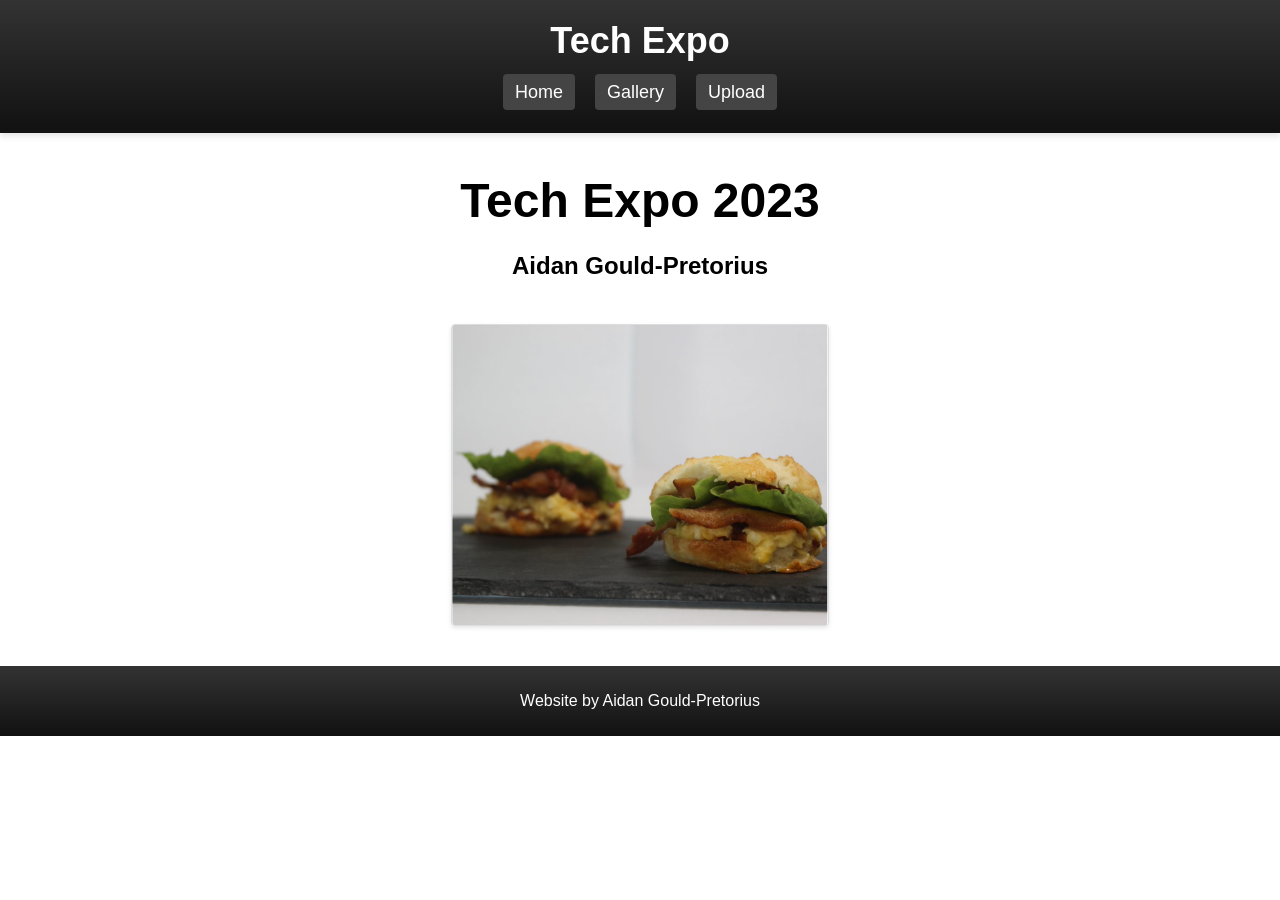
<file: index.html>
<!DOCTYPE html>
<html lang="en">

<head>
    <meta charset="UTF-8">
    <meta name="viewport" content="width=device-width, initial-scale=1.0">
    <title>Tech Expo</title>
    <link rel="stylesheet" href="style.css">
</head>

<body>
    <header>
        <h1>Tech Expo</h1>
        <nav>
            <ul>
                <li><a href="index.html">Home</a></li>
                <li><a href="gallery.php">Gallery</a></li>
                <li><a href="upload.html">Upload</a></li>
            </ul>
        </nav>
    </header>

    <main>
        <h2 class="main-title">Tech Expo 2023<br></h2>
        <h3>Aidan Gould-Pretorius</h3>

        <section class="image-gallery">
            <div class="image-container">
                <img src="\placeholders\baconburger.png" alt="Image 1">
            </div>
        </section>
    </main>

    <footer>
        <p>Website by Aidan Gould-Pretorius</p>
    </footer>
</body>

</html>
</file>
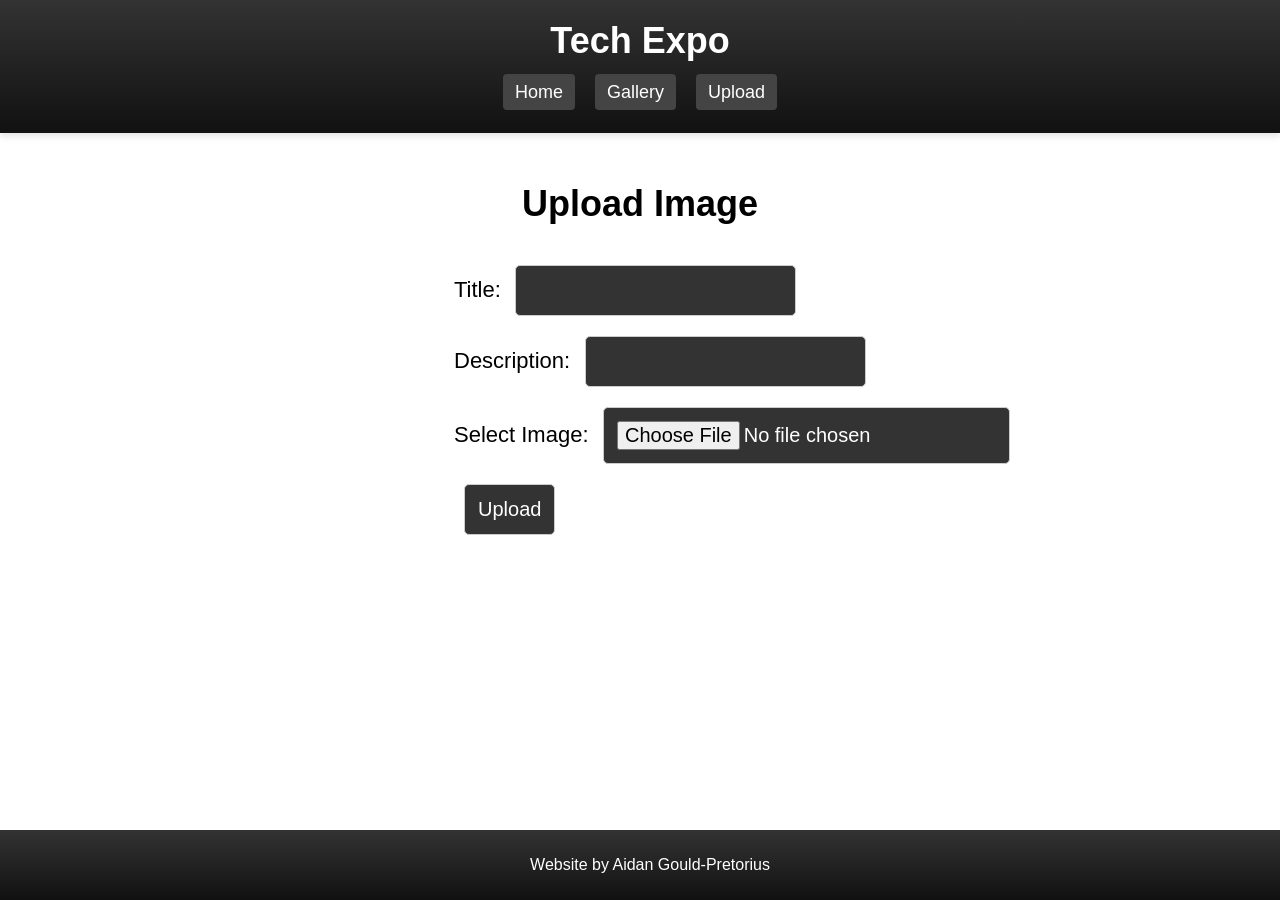
<file: upload-image.html>
<!DOCTYPE html>
<html lang="en">

<head>
    <meta charset="UTF-8">
    <meta name="viewport" content="width=device-width, initial-scale=1.0">
    <title>Tech Expo</title>
    <link rel="icon" type="image/png" href="\placeholders\chocolate cake compressed.jfif"/>
    <link rel="stylesheet" href="style.css">
</head>

<body>
    <header>
        <h1>Tech Expo</h1>
        <nav>
            <ul>
                <li><a href="index.php">Home</a></li>
                <li><a href="gallery.php">Gallery</a></li>
                <li><a href="upload-image.html">Upload</a></li>
            </ul>
        </nav>
    </header>

    <main>
        <h2>Upload Image</h2>
        <form id="uploadForm" enctype="multipart/form-data" style="margin-left: 35%;">
            <label for="title">Title:</label>
            <input type="text" name="title" id="title" maxlength="50" required><br>
            <label for="description">Description:</label>
            <input type="text" name="description" id="description" rows="4" maxlength="300" required><br>
            <label for="image">Select Image:</label>
            <input type="file" name="image" id="image" required><br>
            <input type="submit" name="submit" value="Upload">
        </form>
        <div id="status"></div>
        <script src="upload.js"></script>
    </main>

    <footer style="position: fixed; bottom: 0; width: 100%;">
        <p>Website by Aidan Gould-Pretorius</p>
    </footer>
        
</body>

</html>
</file>
<file: style.css>
/* General */

body {
  margin: 0;
  padding: 0;
  font-family: Arial, sans-serif;
}

main {
  padding: 20px;
}

footer {
  background-image: linear-gradient(to bottom, #333, #111);
  color: #fff;
  padding: 10px;
  text-align: center;
}

h2 {
  font-size: 36px;
  text-align: center;
}

/* The header */

header {
  background-color: #333;
  color: #fff;
  padding: 20px;
  text-align: center;
  background-image: linear-gradient(to bottom, #333, #111);
  box-shadow: 0 4px 6px rgba(0, 0, 0, 0.1);
}

header h1 {
  font-size: 36px;
  margin: 0;
}

h3 {
  text-align: center;
  font-size: 24px;
}

nav {
  margin-top: 20px;
  margin-bottom: 10px;
}

nav ul {
  list-style: none;
  padding: 0;
  margin: 0;
  display: flex;
  justify-content: center;
}

nav li {
  margin: 0 10px;
  font-size: 18px;
}

nav a {
  color: #fff;
  background-color: #444;
  text-decoration: none;
  padding: 8px 12px;
  border-radius: 4px;
  transition: background-color 0.3s ease;
}

nav a:hover {
  background-color: #555;
}

/* Home page */

.main-title {
  font-size: 48px;
  font-weight: bold;
  text-align: center;
  margin-top: 20px;
  margin-bottom: 20px;
}

.home-image-container {
  flex-direction: column;
  align-items: center;
  padding: 20px;
  position: relative;
  max-width: 100%;
  max-height: 50%;
}

.image-info {
  transition: opacity 0.3s;
  opacity: 0;
  position: absolute;
  background-color: #f2f2f2;
  color: black;
  padding: 7%;
  border-radius: 5px;
  top: 50%;
  left: 50%;
  transform: translate(-50%, -50%);
  z-index: 1;
  text-align: center;
  width: 400px;
  font-size: 18px;
}

.home-image-container {
  position: relative;
}

.home-image-container img {
  border-radius: 4px;
  height: 300px;
  width: 300px;
  transition: opacity 0.1s;
}

.home-image-container:hover img {
  opacity: 0;
}

.home-image-container:hover .image-info {
  display: block;
  transition: opacity 0.3s;
  opacity: 1;
}

/* Gallery page */

.image-gallery {
  display: flex;
  flex-wrap: wrap;
  justify-content: center;
}

.image-item {
  margin: 10px;
}

.image-item img {
  max-width: 100%;
  height: auto;
  border: 1px solid #ddd;
  border-radius: 4px;
  box-shadow: 0 2px 4px rgba(0, 0, 0, 0.1);
}

label {
  font-size: 22px;
}

input {
  content: 'Choose File';
  padding: 13px;
  background-color: #333; 
  color: #fff; 
  border: 1px solid #ccc; 
  border-radius: 5px; 
  margin: 10px;
  font-size: 20px;
  text-align: center;

}

.image-container {
  display: flex;
  flex-direction: column;
  align-items: center;
  padding: 20px;
  position: relative;
}

.image-container img {
  max-width: 100%;
  height: auto;
  max-height: 300px;
  border: 1px solid #ddd;
  border-radius: 4px;
  box-shadow: 0 2px 4px rgba(0, 0, 0, 0.1);
}

.image-description {
  background-color: #f2f2f2;
  padding: 10px;
  text-align: center;
  border-radius: 4px;
  box-shadow: 0 2px 4px rgba(0, 0, 0, 0.1);
  margin-top: 5px;
  width: 280px;
  word-wrap: break-word;
}

.delete-button {
  position: absolute;
  top: 30px;
  right: 30px;
  background-color: red;
  color: white;   
  padding: 5px 10px;
  text-decoration: none;
  border-radius: 3px;
  font-size: 14px;
  transition: opacity 0.1s;
  opacity: 0;
}

.image-container:hover .delete-button {
  display: inline;
  transition: opacity 0.2s;
  opacity: 1;
}

/* Media Queries */

@media screen and (max-width: 600px) {
  header h1 {
    font-size: 24px;
  }

  nav a {
    padding: 6px 10px;
  }

  .image-gallery {
    display: block;
  }

  .image-item {
    margin: 10px auto;
  }

}
</file>
